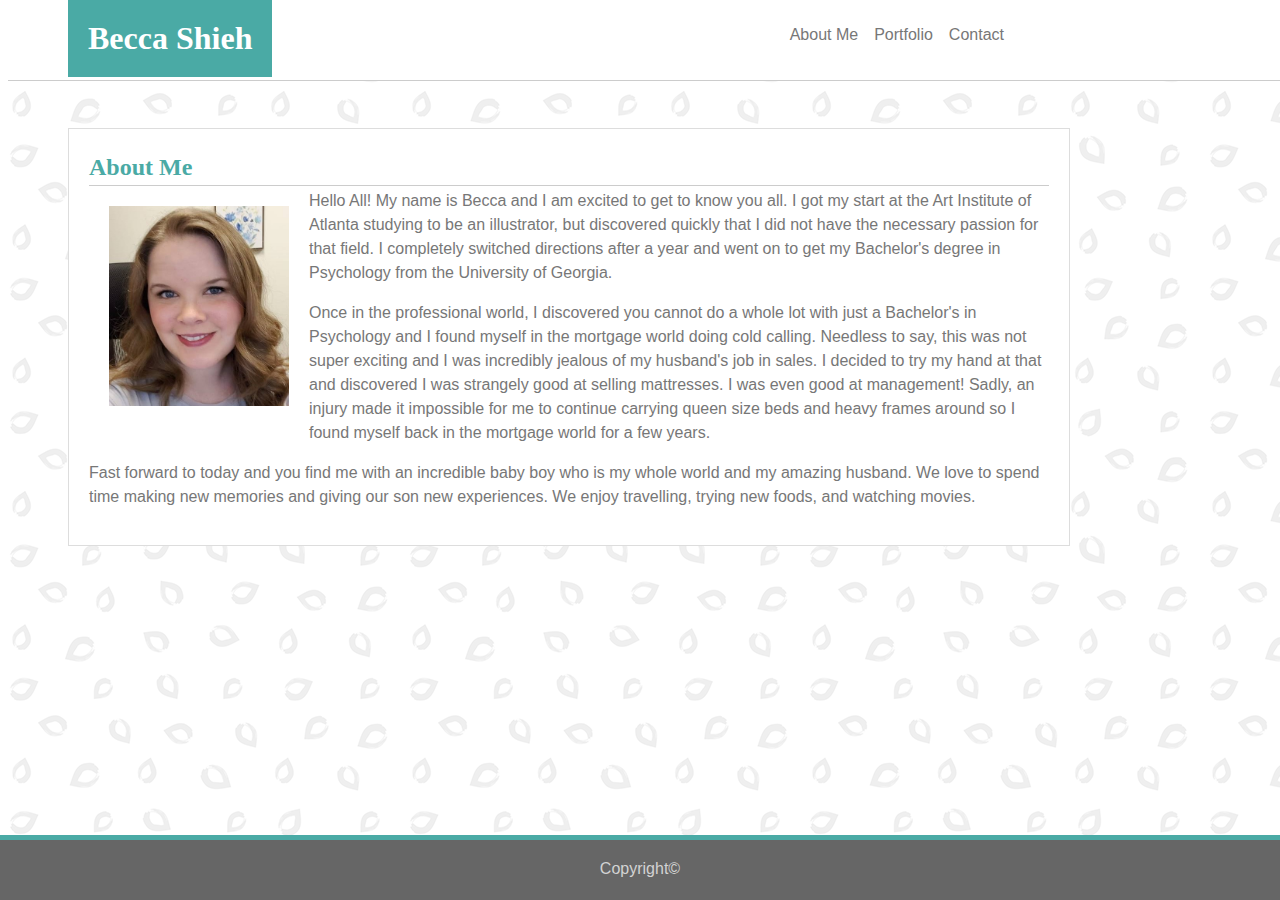
<file: index.html>
<!DOCTYPE html>
<html lang="en-us">

<head>
    <meta charset="UTF-8">
    <title>Becca's Basic Portfolio</title>
    <link rel="stylesheet" type="text/css" href="assets/css/style.css">
    <style>
        body {
            background-image: url("assets/images/background.png");
        }
    </style>
</head>

<body>

    <div class="headerSection">
        <header>
            <h1>Becca Shieh</h1>
            <div class="navBar">
                <ul>
                    <li><a href="contact.html">Contact</a></li>
                    <li><a href="portfolio.html">Portfolio</a></li>
                    <li><a href="index.html">About Me</a></li>
                </ul>
            </div>
        </header>
    </div>
    <div class="content">
            <h2>About Me</h2>
        <br>
            <img id="becca" src="assets/images/beccapic.jpg" alt="Becca" width="100" height="120">
            <p>Hello All! My name is Becca and I am excited to get to know you all. I got my start at the Art Institute
                of
                Atlanta studying to be an illustrator, but discovered quickly that I did not have the necessary passion
                for
                that
                field. I completely switched directions after a year and went on to get my Bachelor's degree in
                Psychology
                from
                the University of Georgia.</p>
            <p>Once in the professional world, I discovered you cannot do a whole lot with just a Bachelor's in
                Psychology
                and I
                found myself in the mortgage world doing cold calling. Needless to say, this was not super exciting and
                I
                was
                incredibly jealous of my husband's job in sales. I decided to try my hand at that and discovered I was
                strangely
                good at selling mattresses. I was even good at management! Sadly, an injury made it impossible for me to
                continue carrying queen size beds and heavy frames around so I found myself back in the mortgage world
                for a
                few
                years.</p>
            <p>Fast forward to today and you find me with an incredible baby boy who is my whole world and my amazing
                husband.
                We love to spend time making new memories and giving our son new experiences. We enjoy travelling,
                trying
                new foods, and
                watching movies.</p>
    </div>
    <div>
        <footer>Copyright©</footer>
    </div>

</body>

</html>
</file>
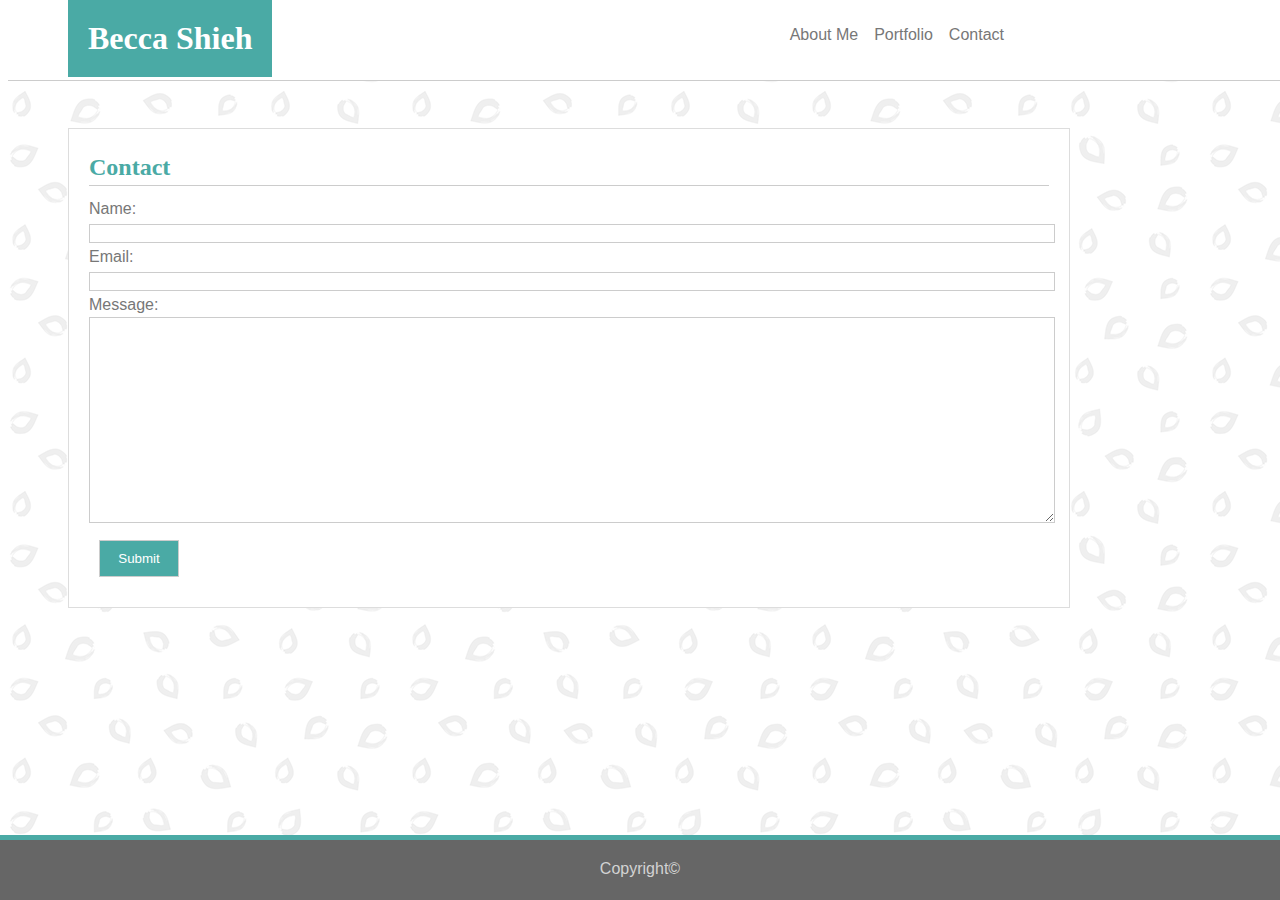
<file: contact.html>
<!DOCTYPE html>
<html lang="en-us">


<head>
    <meta charset="UTF-8">
    <link rel="stylesheet" type="text/css" href="assets/css/style.css">
    <title>Becca's Basic Portfolio</title>
    <style>
        body {
            background-image: url("assets/images/background.png");
        }
    </style>

</head>

<body>

    <div class="headerSection">

        <header>
            <h1>Becca Shieh</h1>
            <div class="navBar">
                <ul>
                    <li><a href="contact.html">Contact</a></li>
                    <li><a href="portfolio.html">Portfolio</a></li>
                    <li><a href="index.html">About Me</a></li>
                </ul>
            </div>
        </header>

    </div>

    <div class="content">
        <div class="contactSection">
            <h2>Contact</h2>
            <br><br>
            <form class="contactForms">
                Name:<br>
                <input type="text" name="Name">
                <br>
                Email:<br>
                <input type="text" name="Email">
                <br>
                Message:<br>
                <textarea id="messageBox" name="Message" maxlength="250"></textarea>
                <br>
                <input id="submit" type="submit" value="Submit">
            </form>
        </div>
    </div>

    <div>
        <footer>Copyright©</footer>
    </div>

</body>

</html>
</file>
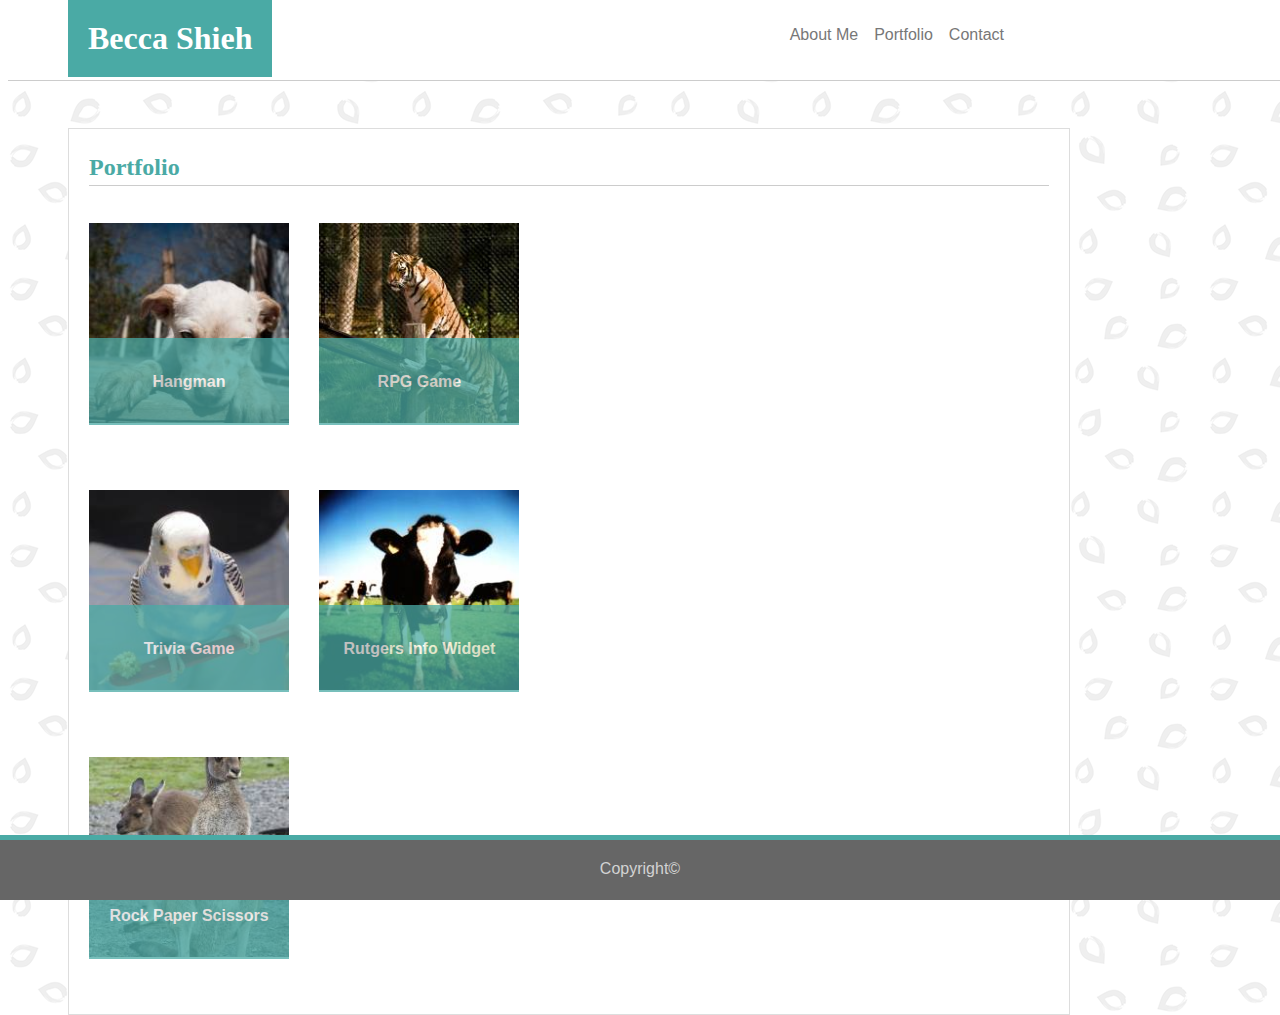
<file: portfolio.html>
<!DOCTYPE html>
<html lang="en-us">

<head>
    <meta charset="UTF-8">
    <title>Becca's Basic Portfolio</title>
    <link rel="stylesheet" type="text/css" href="assets/css/style.css">
    <style>
        body {
            background-image: url("assets/images/background.png");
        }
    </style>

</head>

<body>

    <div class="headerSection">

        <header>
            <h1>Becca Shieh</h1>
            <div class="navBar">
                <ul>
                    <li><a href="contact.html">Contact</a></li>
                    <li><a href="portfolio.html">Portfolio</a></li>
                    <li><a href="index.html">About Me</a></li>
                </ul>
            </div>
        </header>

    </div>

    <div class="content">
        <h2>Portfolio</h2>
        <br>
        <div class="portfolioLinks">
            <div class="container">
                <img id="puppy" src="assets/images/placeholder1.jpg" width="200px" height="200px" alt="puppy">
                <div class="textBlock">
                    <h4>Hangman</h4>
                </div>
            </div>
            <div class="container">
                <img id="tiger" src="assets/images/placeholder2.jpg" width="200px" height="200px" alt ="tiger">
                <div class="textBlock">
                    <h4>RPG Game</h4>
                </div>
            </div>
            <div class="container">
                <img id="bird" src="assets/images/placeholder3.jpg" width="200px" height="200px" alt="bird">
                <div class="textBlock">
                    <h4>Trivia Game</h4>
                </div>
            </div>
            <div class="container">
                <img id="cow" src="assets/images/placeholder4.jpg" width="200px" height="200px" alt="cow">
                <div class="textBlock">
                    <h4>Rutgers Info Widget</h4>
                </div>
            </div>
            <div class="container">
                <img id="kangaroo" src="assets/images/placeholder5.jpg" width="200px" height="200px" alt="kangaroo">
                <div class="textBlock">
                    <h4>Rock Paper Scissors</h4>
                </div>
            </div>

        </div>
    </div>
    <div>
        <footer>Copyright©</footer>
    </div>

</body>

</html>
</file>
<file: assets/css/style.css>
header {
    background-color: #ffffff;
    margin-left: 60px;
    max-width: 960px;
    min-width: 960px;
}


.headerSection {
    background-color: #ffffff;
    padding: 0px, 20px, 20px, 20px;
    top: 0;
    width: 100%;
    position: fixed;
    z-index: 1;
    height: 80px;
    margin-bottom: 20px;
    border-bottom: 1px solid #cccccc;
}

/*This is the name at the top of the page */
h1 {
    font-family: 'Georgia', Times, "Times New Roman", serif;
    float: left;
    background-color: #4aaaa5;
    color: white;
    padding: 20px;
    margin-top: 0px;
    margin-bottom: 0px;
    position: relative;
    top: 0;
}

/*About me title on index*/
h2 {
    font-family: 'Georgia', Times, "Times New Roman", serif;
    color: #4aaaa5;
    float: left;
    margin: auto;
    width: 100%;
    border-bottom: 1px solid #cccccc;
}


/*Links that show on the right of every page. Embedded in the header*/
.navBar {
    float: right;
    overflow: auto;
    padding: 18px 16px;
    text-decoration: none;
}

ul {
    list-style-type: none;
    margin: 0;
    padding: 0;
    overflow: hidden;
    text-decoration: none;
}

li {
    float: right;
}

li a {
    float: right;
    display: block;
    padding: 8px;
    text-align: center;
    text-decoration: none;
    color: #777777;
}

li a:hover {
    background-color: #777777;
    color: white;
}

body {
    font-family: 'Arial', 'Helvetica Neue', Helvetica, sans-serif;
    color: #777777;
}

.content {
    max-width: 960px;
    min-width: 960px;
    margin-top: 120px;
    margin-left: 60px;
    line-height: 1.5;
    border: 1px solid #dddddd;
    padding: 20px;
    background-color: #ffffff;
    float: left;
}


/*Picture*/
#becca {
    display: inline;
    float: left;
    padding: 20px;
    height: 200px;
    width: 180px;
}

input {
    width: 100%;
    border:1px solid #cccccc;

}

#messageBox {
    width: 100%;
    height: 200px;
    border: 1px solid #cccccc;
}

/*Submit button*/
#submit {
    background-color: #4aaaa5;
    color: white;
    margin: 10px;
    padding: 10px;
    float: left;
    width: 80px;
}

/*Portfolio links on portfolio page*/
.portfolioLinks {
    width: 60%;
    margin-top: 20px;
}

/*Box around each image containing text block as well. */
.container {
    position: relative;
    margin: 30px auto;
    width: 40%;
    float: left;
}

.textBlock {
    position: absolute;
    bottom: 5px;
    width: 180px;
    padding: 10px;
    background-color: #4aaaa5;
    opacity: 0.75;
    color: white;
    text-align: center;
    width: 180px;
}

footer {
    border-top: #4aaaa5 5px solid; 
    background-color: #666666;
    z-index: 1;
    position: fixed;
    bottom: 0;
    left: 0;
    margin: 0 auto;
    width: 100%;
    text-align: center;
    height: 40px;
    color: lightgray;
    padding-top: 20px;
}
</file>
